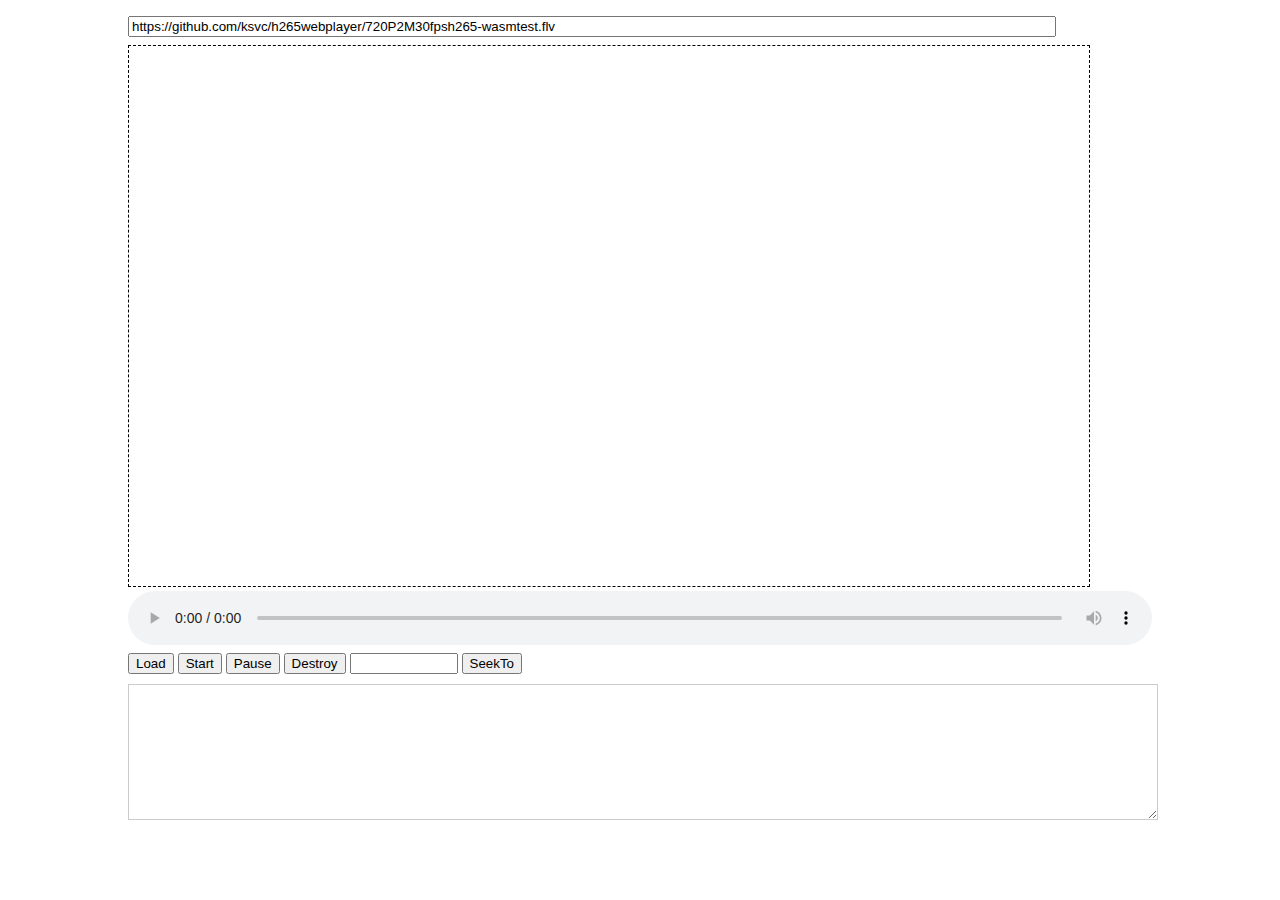
<file: index.html>
<!DOCTYPE html>
<html lang="en">
<head>
    <meta charset="UTF-8">
    <meta http-equiv="X-UA-Compatible" content="IE=Edge,chrome=1" >
    <meta name="renderer" content="webkit">
    <link rel="shortcut icon" href="https://www.ksyun.com/assets/img/static/favicon.ico" type="image/x-icon">
    <title>h265 web player</title>
    <meta content="h265, 直播SDK，点播SDK，金山云，视频云，视频播放，KLS，KVS，Kingsoft，KingCloud, Playback, player" name="keywords">
    <meta content="h265.js是金山云的Web端视频播放器，仅支持h265视频编码和AAC音频编码的flv格式的直播和点播视频。支持IE9及以上现代浏览器。本SDK隶属于金山云视频云解决方案" name="description">
    <style>
        .mainContainer {
            display: block;
            width: 1024px;
            margin-left: auto;
            margin-right: auto;
        }

        .urlInput {
            /* display: block; */
            /* width: 100%; */
            width:920px;
            margin-left: auto;
            margin-right: auto;
            margin-top: 8px;
            margin-bottom: 8px;
        }

        .centeredAudio, .centeredVideo {
            display: block;
            width: 100%;
            /* height: auto; */
            margin-left: auto;
            margin-right: auto;
            margin-bottom: auto;
            /* display: none; */
        }

        .controls {
            display: block;
            width: 100%;
            text-align: left;
            margin-left: auto;
            margin-right: auto;
            margin-top: 8px;
            margin-bottom: 10px;
        }

        .logcatBox {
            border-color: #CCCCCC;
            font-size: 11px;
            font-family: Menlo, Consolas, monospace;
            display: block;
            width: 100%;
            text-align: left;
            margin-left: auto;
            margin-right: auto;
        }
        .options{
            margin-bottom : 6px;
            font-size : 13px;
        }
    </style>
</head>
<body>
<div class="mainContainer">
    <input name="265urlinput" class="urlInput" type="text" value="https://github.com/ksvc/h265webplayer/720P2M30fpsh265-wasmtest.flv"/>
    <!-- <input name="265urlinput" class="urlInput" type="text" value=""/> 196525_VtTnv_480p-->
    <canvas id="videoDisplayCanvas" width="960" height="540" style="border: 1px dashed;">
        <!-- <canvas id="videoDisplayCanvas" width="960" height="540" style="border: 1px dashed;"></canvas> -->
        Your browser is too old which doesn't support HTML5 canvas
    </canvas>
    <audio name="audioElement" class="centeredAudio" controls>
    <!-- <audio name="audioElement" class="centeredAudio" controls autoplay style="display:none;"> -->
        Your browser is too old which doesn't support HTML5 audio.
    </audio>
    <div class="controls">
        <button onclick="flv_load()">Load</button>
        <button onclick="flv_start()">Start</button>
        <button onclick="flv_pause()">Pause</button>
        <button onclick="flv_destroy()">Destroy</button>
        <input style="width:100px" type="text" name="seekpoint"/>
        <button onclick="flv_seekto()">SeekTo</button>
    </div>
    <textarea name="logcatbox" class="logcatBox" rows="10" readonly></textarea>
</div>

<script src="./h265.min.js"></script>

<script>
    var player, logcatbox = document.getElementsByName('logcatbox')[0],flvLoad = false,paused = false;
    var audioElement = document.getElementsByName('audioElement')[0];
    var urlInput = document.getElementsByName('265urlinput')[0];
    var canvas = document.getElementById('videoDisplayCanvas');
    var videoElement = document.getElementsByName('videoElement')[0];

    function flv_load() {

        if (typeof player !== "undefined") {
            if (player != null) {
                player.destroy();
                player = null;
            }
        }

        player = h265js.createPlayer({
            isLive: false
        }, 
        {
            maxLength4ToBeDecodeQueue: 7 + 30 * 30, //待解码NALU队列最大长度 (fps * s) 7 + 30 * 30
            maxLength4ToBeRenderQueue: 200, //待渲染frame队列最大长度 (720p每帧2M，1080p每帧3M) 200
            enableYUVrender: true,
            enableSkipFrame: false, 
            disableStreamLoader: false,  
            lazyLoadMaxDuration: 3 * 60,
            seekType: 'range',
            wasmFilePath: 'https://github.com/ksvc/h265webplayer/libqydecoder.wasm',
            url: urlInput.value,
            timeToDecideWaiting: 500,       //暂停多久算卡顿, 默认500ms
            decodingCapacityInadequateDuration: 10,  //解码能力不足持续的时间，默认10s
            threshold4decodingCamacityIndequte: 0.8,     //实际fps统计值／码流fps < threshold4decodingCamacityIndequte, 持续decodingCapacityInadequateDuration秒，则判定为解码能力不足
            bufferTime: 500,     //启播前缓冲视频时长（ms）
            token: '30ed827e0ccbdbf5642a3f0f8f092f12'
        },{
            audioElement: audioElement,
            canvas: canvas,
            videoElement: videoElement
        });
        
        if (player) {
            
            player.on(h265js.Events.READY, function(event, data){
                // console.warn('ready: ', event, data);
                flvLoad = true;
                paused = false;
                player.load();
                //safari浏览器audio标签需要主动触发才可播放
                // if (browser_detect('safari')) {
                //     player.play();
                // }

                // for (event in h265js.Events) {
                //     player.on(h265js.Events[event], function(e, data) {
                //         console.log(data);
                //         if (h265js.Events[event] == h265js.Events.ERROR && data) {
                //             console.log(data.type, data.detail, data.info);
                //         }
                //     });
                // }
            });
            
            // player.on(h265js.Events.LOADSTART, function(event, data){
            //     console.log('loadStart: ', event, data);
            // });
            player.on(h265js.Events.MEDIAINFO, function(event, data){
                console.warn('mediaInfo: ', event, data);
            });
            // player.on(h265js.Events.VOLUMECHANGE, function(event, data){
            //     console.log('volumechange: ', event, data);
            // });
            player.on(h265js.Events.ERROR, function(event, data){
                console.warn('error: ', event, data.type, data.detail, data.info, data.info.code, data.info.msg);
            });
            // player.on(h265js.Events.WARNING, function(event, data){
            //     console.warn('warning: ', event, data);
            // });
            // player.on(h265js.Events.STATISTICSINFO, function(event, data){
            //     console.log('statisticsInfo: ', event, data);
            // });
            player.on(h265js.Events.WAITING, function(event, data){
                console.warn('waiting: ', event, data);
            });
            player.on(h265js.Events.PLAYING, function(event, data){
                console.warn('playing: ', event, data);
            });

            // player.on(h265js.Events.LOADEDEND, function(event, data){
            //     console.log('loadedEnd: ', event, data);
            // });
            // player.on(h265js.Events.PLAY, function(event, data){
            //     console.log('play: ', event, data);
            // });
            // player.on(h265js.Events.PAUSE, function(event, data){
            //     console.log('pause: ', event, data);
            // });
            player.on(h265js.Events.RELOAD, function(event, data){
                console.warn('reload: ', event, data);
            });
        }
    }

    function flv_start() {
        if (player) {
            player.play();
        }
    }

    function flv_pause() {
        if (player) {
            player.pause();
            paused = true;
        }
    }

    function flv_destroy() {
        if (player) {
            setTimeout(function() {
                player.destroy();
                player = null;
            }, 500);
        } 
        flvLoad = false;
    }

    function flv_seekto() {
        var input = document.getElementsByName('seekpoint')[0];
        player.currentTime = parseFloat(input.value);
    }

    function getUrlParam(key, defaultValue) {
        var pageUrl = window.location.search.substring(1);
        var pairs = pageUrl.split('&');
        for (var i = 0; i < pairs.length; i++) {
            var keyAndValue = pairs[i].split('=');
            if (keyAndValue[0] === key) {
                return keyAndValue[1];
            }
        }
        return defaultValue;
    }

    function browser_detect(name) {
        // Opera 8.0+
        var isOpera = (!!window.opr && !!opr.addons) || !!window.opera || navigator.userAgent.indexOf(' OPR/') >= 0;

        // Firefox 1.0+
        var isFirefox = typeof InstallTrigger !== 'undefined';

        // Safari 3.0+ "[object HTMLElementConstructor]" 
        var isSafari = /constructor/i.test(window.HTMLElement) || (function (p) { return p.toString() === "[object SafariRemoteNotification]"; })(!window['safari'] || safari.pushNotification);

        // Internet Explorer 6-11
        var isIE = /*@cc_on!@*/false || !!document.documentMode;

        // Edge 20+
        var isEdge = !isIE && !!window.StyleMedia;

        // Chrome 1+
        var isChrome = !!window.chrome && !!window.chrome.webstore;

        // Blink engine detection
        var isBlink = (isChrome || isOpera) && !!window.CSS;

        switch (name) {
            case 'safari':
                return isSafari;
            case 'chrome':
                return isChrome;
            case 'opera':
                return isOpera;
            case 'firefox':
                return isFirefox;
            default:
                return '请输入要检测的浏览器名称';
        }
    }

    h265js.LoggingControl.addLogListener(function(type, str) {
        logcatbox.value = logcatbox.value + str + '\n';
        logcatbox.scrollTop = logcatbox.scrollHeight;
    });

    document.addEventListener('DOMContentLoaded', function () {
        // flv_load();
    });

    // 各种浏览器兼容
    var state, visibilityChange; 
    if (typeof document.hidden !== "undefined") {  //normal
        visibilityChange = "visibilitychange";
        state = "visibilityState";
    } else if (typeof document.mozHidden !== "undefined") {  //moz
        visibilityChange = "mozvisibilitychange";
        state = "mozVisibilityState";
    } else if (typeof document.msHidden !== "undefined") {   //ms
        visibilityChange = "msvisibilitychange";
        state = "msVisibilityState";
    } else if (typeof document.webkitHidden !== "undefined") {  //webkit
        visibilityChange = "webkitvisibilitychange";
        state = "webkitVisibilityState";
    }

    document.addEventListener(visibilityChange, function() {
        if (!browser_detect('opera')) {
            if (document[state] === "visible") {
                if (flvLoad) {
                    flv_load();
                }
            } else {
                if (flvLoad) {
                    flv_destroy();
                    flvLoad = true;
                }
            }
        }
    });
    // window.onload = function() {
    //     this.flv_load();
    // }
</script>
</body>
</html>
</file>
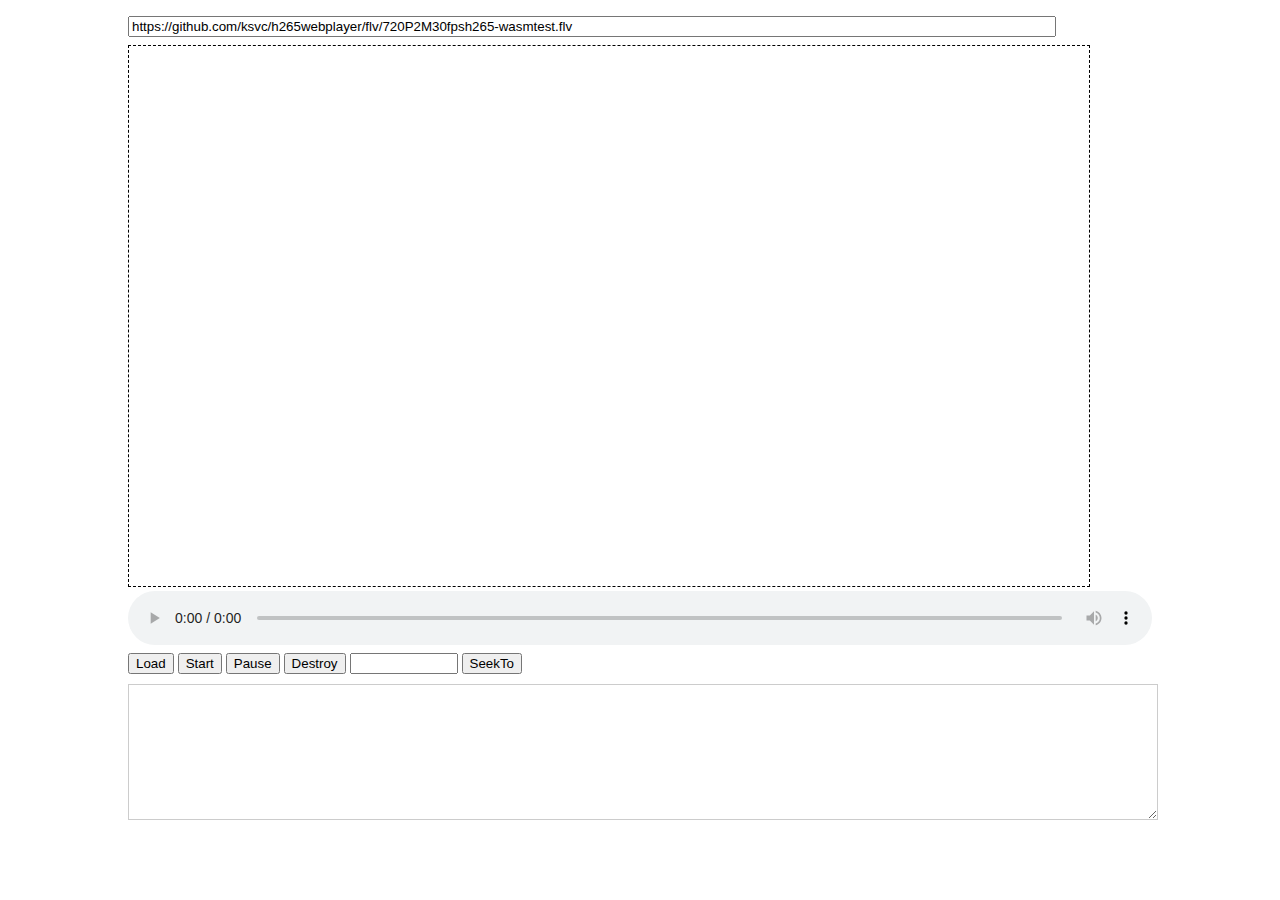
<file: flv/index.html>
<!DOCTYPE html>
<html lang="en">
<head>
    <meta charset="UTF-8">
    <meta http-equiv="X-UA-Compatible" content="IE=Edge,chrome=1" >
    <meta name="renderer" content="webkit">
    <link rel="shortcut icon" href="https://www.ksyun.com/assets/img/static/favicon.ico" type="image/x-icon">
    <title>h265 web player</title>
    <meta content="h265, 直播SDK，点播SDK，金山云，视频云，视频播放，KLS，KVS，Kingsoft，KingCloud, Playback, player" name="keywords">
    <meta content="h265.js是金山云的Web端视频播放器，仅支持h265视频编码和AAC音频编码的flv格式的直播和点播视频。支持IE9及以上现代浏览器。本SDK隶属于金山云视频云解决方案" name="description">
    <style>
        .mainContainer {
            display: block;
            width: 1024px;
            margin-left: auto;
            margin-right: auto;
        }

        .urlInput {
            /* display: block; */
            /* width: 100%; */
            width:920px;
            margin-left: auto;
            margin-right: auto;
            margin-top: 8px;
            margin-bottom: 8px;
        }

        .centeredAudio, .centeredVideo {
            display: block;
            width: 100%;
            /* height: auto; */
            margin-left: auto;
            margin-right: auto;
            margin-bottom: auto;
            /* display: none; */
        }

        .controls {
            display: block;
            width: 100%;
            text-align: left;
            margin-left: auto;
            margin-right: auto;
            margin-top: 8px;
            margin-bottom: 10px;
        }

        .logcatBox {
            border-color: #CCCCCC;
            font-size: 11px;
            font-family: Menlo, Consolas, monospace;
            display: block;
            width: 100%;
            text-align: left;
            margin-left: auto;
            margin-right: auto;
        }
        .options{
            margin-bottom : 6px;
            font-size : 13px;
        }
    </style>
</head>
<body>
<div class="mainContainer">
    <input name="265urlinput" class="urlInput" type="text" value="https://github.com/ksvc/h265webplayer/flv/720P2M30fpsh265-wasmtest.flv"/>
    <!-- <input name="265urlinput" class="urlInput" type="text" value=""/> 196525_VtTnv_480p-->
    <canvas id="videoDisplayCanvas" width="960" height="540" style="border: 1px dashed;">
        <!-- <canvas id="videoDisplayCanvas" width="960" height="540" style="border: 1px dashed;"></canvas> -->
        Your browser is too old which doesn't support HTML5 canvas
    </canvas>
    <audio name="audioElement" class="centeredAudio" controls>
    <!-- <audio name="audioElement" class="centeredAudio" controls autoplay style="display:none;"> -->
        Your browser is too old which doesn't support HTML5 audio.
    </audio>
    <div class="controls">
        <button onclick="flv_load()">Load</button>
        <button onclick="flv_start()">Start</button>
        <button onclick="flv_pause()">Pause</button>
        <button onclick="flv_destroy()">Destroy</button>
        <input style="width:100px" type="text" name="seekpoint"/>
        <button onclick="flv_seekto()">SeekTo</button>
    </div>
    <textarea name="logcatbox" class="logcatBox" rows="10" readonly></textarea>
</div>

<script src="./h265.min.js"></script>

<script>
    var player, logcatbox = document.getElementsByName('logcatbox')[0],flvLoad = false,paused = false;
    var audioElement = document.getElementsByName('audioElement')[0];
    var urlInput = document.getElementsByName('265urlinput')[0];
    var canvas = document.getElementById('videoDisplayCanvas');
    var videoElement = document.getElementsByName('videoElement')[0];

    function flv_load() {

        if (typeof player !== "undefined") {
            if (player != null) {
                player.destroy();
                player = null;
            }
        }

        player = h265js.createPlayer({
            isLive: false
        }, 
        {
            maxLength4ToBeDecodeQueue: 7 + 30 * 30, //待解码NALU队列最大长度 (fps * s) 7 + 30 * 30
            maxLength4ToBeRenderQueue: 200, //待渲染frame队列最大长度 (720p每帧2M，1080p每帧3M) 200
            enableYUVrender: true,
            enableSkipFrame: false, 
            disableStreamLoader: false,  
            lazyLoadMaxDuration: 3 * 60,
            seekType: 'range',
            wasmFilePath: 'https://github.com/ksvc/h265webplayer/libqydecoder.wasm',
            url: urlInput.value,
            timeToDecideWaiting: 500,       //暂停多久算卡顿, 默认500ms
            decodingCapacityInadequateDuration: 10,  //解码能力不足持续的时间，默认10s
            threshold4decodingCamacityIndequte: 0.8,     //实际fps统计值／码流fps < threshold4decodingCamacityIndequte, 持续decodingCapacityInadequateDuration秒，则判定为解码能力不足
            bufferTime: 500,     //启播前缓冲视频时长（ms）
            token: '30ed827e0ccbdbf5642a3f0f8f092f12'
        },{
            audioElement: audioElement,
            canvas: canvas,
            videoElement: videoElement
        });
        
        if (player) {
            
            player.on(h265js.Events.READY, function(event, data){
                // console.warn('ready: ', event, data);
                flvLoad = true;
                paused = false;
                player.load();
                //safari浏览器audio标签需要主动触发才可播放
                // if (browser_detect('safari')) {
                //     player.play();
                // }

                // for (event in h265js.Events) {
                //     player.on(h265js.Events[event], function(e, data) {
                //         console.log(data);
                //         if (h265js.Events[event] == h265js.Events.ERROR && data) {
                //             console.log(data.type, data.detail, data.info);
                //         }
                //     });
                // }
            });
            
            // player.on(h265js.Events.LOADSTART, function(event, data){
            //     console.log('loadStart: ', event, data);
            // });
            player.on(h265js.Events.MEDIAINFO, function(event, data){
                console.warn('mediaInfo: ', event, data);
            });
            // player.on(h265js.Events.VOLUMECHANGE, function(event, data){
            //     console.log('volumechange: ', event, data);
            // });
            player.on(h265js.Events.ERROR, function(event, data){
                console.warn('error: ', event, data.type, data.detail, data.info, data.info.code, data.info.msg);
            });
            // player.on(h265js.Events.WARNING, function(event, data){
            //     console.warn('warning: ', event, data);
            // });
            // player.on(h265js.Events.STATISTICSINFO, function(event, data){
            //     console.log('statisticsInfo: ', event, data);
            // });
            player.on(h265js.Events.WAITING, function(event, data){
                console.warn('waiting: ', event, data);
            });
            player.on(h265js.Events.PLAYING, function(event, data){
                console.warn('playing: ', event, data);
            });

            // player.on(h265js.Events.LOADEDEND, function(event, data){
            //     console.log('loadedEnd: ', event, data);
            // });
            // player.on(h265js.Events.PLAY, function(event, data){
            //     console.log('play: ', event, data);
            // });
            // player.on(h265js.Events.PAUSE, function(event, data){
            //     console.log('pause: ', event, data);
            // });
            player.on(h265js.Events.RELOAD, function(event, data){
                console.warn('reload: ', event, data);
            });
        }
    }

    function flv_start() {
        if (player) {
            player.play();
        }
    }

    function flv_pause() {
        if (player) {
            player.pause();
            paused = true;
        }
    }

    function flv_destroy() {
        if (player) {
            setTimeout(function() {
                player.destroy();
                player = null;
            }, 500);
        } 
        flvLoad = false;
    }

    function flv_seekto() {
        var input = document.getElementsByName('seekpoint')[0];
        player.currentTime = parseFloat(input.value);
    }

    function getUrlParam(key, defaultValue) {
        var pageUrl = window.location.search.substring(1);
        var pairs = pageUrl.split('&');
        for (var i = 0; i < pairs.length; i++) {
            var keyAndValue = pairs[i].split('=');
            if (keyAndValue[0] === key) {
                return keyAndValue[1];
            }
        }
        return defaultValue;
    }

    function browser_detect(name) {
        // Opera 8.0+
        var isOpera = (!!window.opr && !!opr.addons) || !!window.opera || navigator.userAgent.indexOf(' OPR/') >= 0;

        // Firefox 1.0+
        var isFirefox = typeof InstallTrigger !== 'undefined';

        // Safari 3.0+ "[object HTMLElementConstructor]" 
        var isSafari = /constructor/i.test(window.HTMLElement) || (function (p) { return p.toString() === "[object SafariRemoteNotification]"; })(!window['safari'] || safari.pushNotification);

        // Internet Explorer 6-11
        var isIE = /*@cc_on!@*/false || !!document.documentMode;

        // Edge 20+
        var isEdge = !isIE && !!window.StyleMedia;

        // Chrome 1+
        var isChrome = !!window.chrome && !!window.chrome.webstore;

        // Blink engine detection
        var isBlink = (isChrome || isOpera) && !!window.CSS;

        switch (name) {
            case 'safari':
                return isSafari;
            case 'chrome':
                return isChrome;
            case 'opera':
                return isOpera;
            case 'firefox':
                return isFirefox;
            default:
                return '请输入要检测的浏览器名称';
        }
    }

    h265js.LoggingControl.addLogListener(function(type, str) {
        logcatbox.value = logcatbox.value + str + '\n';
        logcatbox.scrollTop = logcatbox.scrollHeight;
    });

    document.addEventListener('DOMContentLoaded', function () {
        // flv_load();
    });

    // 各种浏览器兼容
    var state, visibilityChange; 
    if (typeof document.hidden !== "undefined") {  //normal
        visibilityChange = "visibilitychange";
        state = "visibilityState";
    } else if (typeof document.mozHidden !== "undefined") {  //moz
        visibilityChange = "mozvisibilitychange";
        state = "mozVisibilityState";
    } else if (typeof document.msHidden !== "undefined") {   //ms
        visibilityChange = "msvisibilitychange";
        state = "msVisibilityState";
    } else if (typeof document.webkitHidden !== "undefined") {  //webkit
        visibilityChange = "webkitvisibilitychange";
        state = "webkitVisibilityState";
    }

    document.addEventListener(visibilityChange, function() {
        if (!browser_detect('opera')) {
            if (document[state] === "visible") {
                if (flvLoad) {
                    flv_load();
                }
            } else {
                if (flvLoad) {
                    flv_destroy();
                    flvLoad = true;
                }
            }
        }
    });
    // window.onload = function() {
    //     this.flv_load();
    // }
</script>
</body>
</html>
</file>
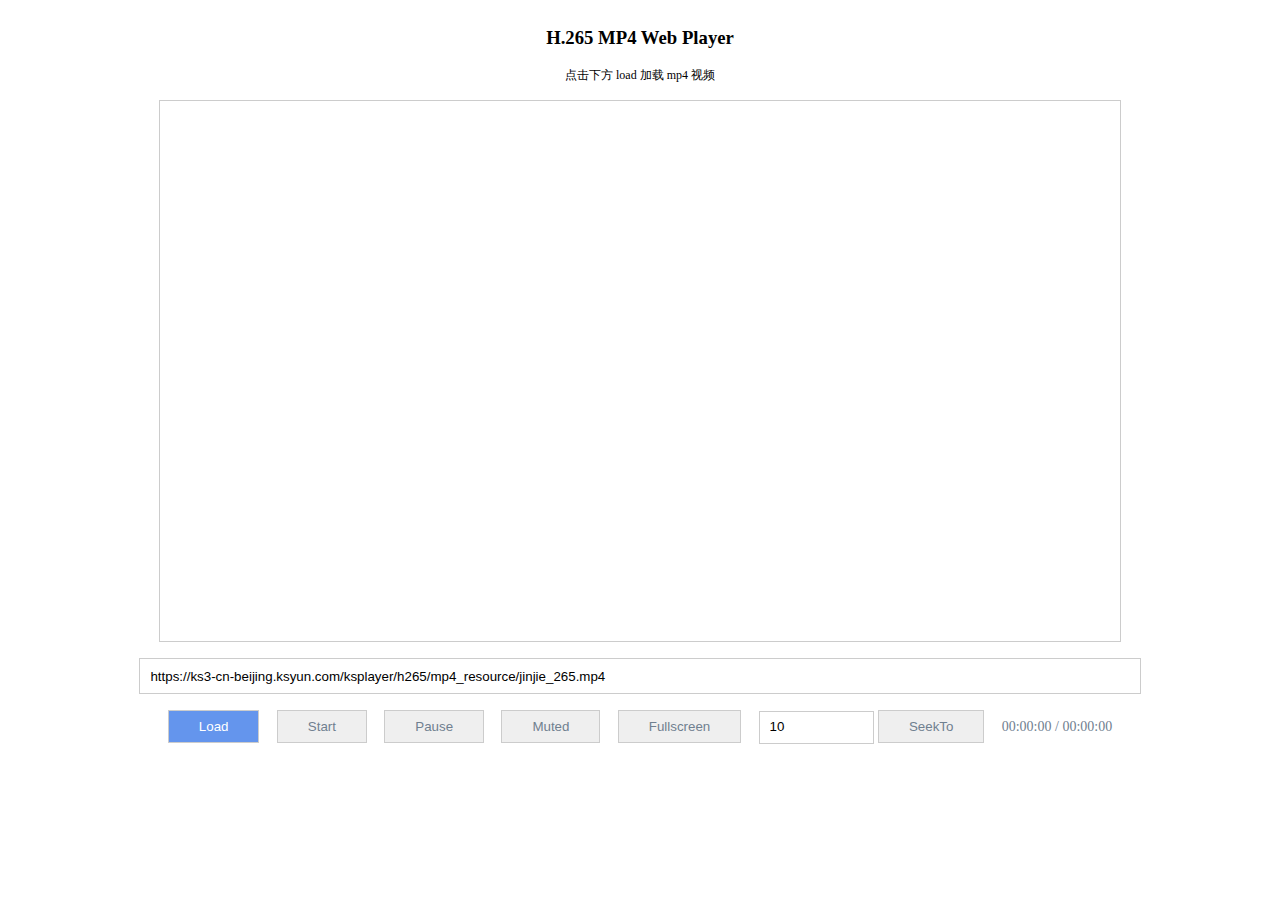
<file: mp4/index.html>
<!DOCTYPE html>
<html lang="en">
<head>
    <meta charset="UTF-8">
    <meta http-equiv="X-UA-Compatible" content="IE=Edge,chrome=1" >
    <meta name="renderer" content="webkit">
    <link rel="shortcut icon" href="https://www.ksyun.com/assets/img/static/favicon.ico" type="image/x-icon">
    <title>h265 web player</title>
    <meta content="h265, 直播SDK，点播SDK，金山云，视频云，视频播放，KLS，KVS，Kingsoft，KingCloud, Playback, player" name="keywords">
    <meta content="h265.js是金山云的Web端视频播放器，仅支持h265视频编码和AAC音频编码的flv格式的直播和点播视频。支持IE9及以上现代浏览器。本SDK隶属于金山云视频云解决方案" name="description">
    <link rel="stylesheet" type="text/css" href="./index.css">
</head>
<body>
    <div class="ks-container">
        <div class="ks-sub-container">
            <h3 class="ks-title">H.265 MP4 Web Player</h3>
            <p class="ks-tip">点击下方 load 加载 mp4 视频</p>
            <div class="ks-display-container">
                <canvas id="ks-display-canvas" width="960" height="540">
                    Your browser is too old which doesn't support HTML5 canvas
                </canvas>
                <video id="ks-display-video"></video>
                <div class="ks-loader hide"></div>
                <div class="ks-error-tip">视频格式不支持或视频元数据解析失败</div>
            </div>
            <audio name="ks-audio" controls style="display:none;">
                Your browser is too old which doesn't support HTML5 audio.
            </audio>
            <div class="ks-url-input-container">
                <input name="265urlinput" class="ks-url-input" type="text" value="https://ks3-cn-beijing.ksyun.com/ksplayer/h265/mp4_resource/jinjie_265.mp4"/>
            </div>
            <div class="ks-controls-container">
                <div class="ks-controls">
                    <button class="ks-controls-load" onclick="load()">Load</button>
                    <button onclick="start()">Start</button>
                    <button onclick="pause()">Pause</button>
                    <button class="ks-controls-muted" onclick="muted()" data-type="muted">Muted</button>
                    <button onclick="fullscreen()">Fullscreen</button>
                    <input type="text" name="ks-seek-to" value="10"/>
                    <button onclick="seekto()">SeekTo</button>
                    <div class="ks-time">
                        <span class="ks-current">00:00:00</span>
                        /
                        <span class="ks-duration">00:00:00</span>
                    </div>
                </div>
            </div>
        </div>
    </div>
<script src="./h265.min.js"></script>
<script>
    var player, logcatbox = document.getElementsByName('logcatbox')[0];
    var audioElement = document.getElementsByName('ks-audio')[0];
    var urlInput = document.getElementsByName('265urlinput')[0];
    var canvas = document.getElementById('ks-display-canvas');
    var domainUrl = location.origin;
    var mutedEle = document.getElementsByClassName('ks-controls-muted')[0];
    var loadingEle = document.getElementsByClassName('ks-loader')[0];
    var currentEle = document.getElementsByClassName('ks-current')[0];
    var durationEle = document.getElementsByClassName('ks-duration')[0];
    var h264VideoEle = document.getElementById('ks-display-video');
    var errorTipEle = document.getElementsByClassName('ks-error-tip')[0];
    var codec = null;
    var isSupportH265 = h265js.isSupportH265();

    if (!isSupportH265) {
        alert('此浏览器不支持H.265播放器');
    }

    function reset() {
        currentEle.innerHTML = '00:00:00';
        durationEle.innerHTML = '00:00:00';
    }

    h264VideoEle.ontimeupdate = function() {
        var current = secondToDate(this.currentTime);
        currentEle.innerHTML = current;
    }

    function checkFullscreen() {
        var isFullScreen = document.fullScreen || 
            document.mozFullScreen || 
            document.webkitIsFullScreen;
        return isFullScreen;
    }

    window.onresize = function () {
        if (!checkFullscreen()) {
            canvas.style.border = '1px solid #ccc';
        }
    }

    function load() {
        showLoading();
        hideErrorTip();
        reset();
        if (typeof player !== "undefined") {
            if (player != null) {
                h264VideoEle.pause();
                h264VideoEle.src = '';
                h264VideoEle.currentTime = 0;
                player.destroy();
                player = null;
            }
        }

        player = h265js.createPlayer({
            isLive: false,
            type: 'mp4'
        },
        {
            enableSkipFrame: true,
            token: 'f8ce4d1adb97c46f28161a3685232557',  
            url: urlInput.value,
            wasmFilePath: 'https://ks3-cn-beijing.ksyun.com/ksplayer/h265/wasm_resource/libqydecoder.wasm',
            timeToDecideWaiting: 50000,       
            bufferTime: 0  
        },{
            audioElement: audioElement,
            canvas: canvas
        });

        if (player) {

            player.on(h265js.Events.READY, function(event, data){
                player.load();
            });
            player.on(h265js.Events.MEDIAINFO, function(event, data){
                // console.warn('mediaInfo: ', data);
                codec = data.codec;
                loadingEle.setAttribute('class', 'ks-loader hide');
                var duration = secondToDate(data.audioDuration);
                durationEle.innerHTML = duration;

                if (codec === 'avc1') {
                    canvas.style.display = 'none';
                    h264VideoEle.style.display = 'block';
                    h264VideoEle.src = urlInput.value;
                    h264VideoEle.play();
                } else if (codec === 'hev1') {
                    h264VideoEle.style.display = 'none';
                    canvas.style.display = 'block';
                }
            });
            player.on(h265js.Events.ONTIMEUPDATE, function(event, currentTime){
                // console.warn('ontimeupdate: ', currentTime);
                var current = secondToDate(currentTime);
                currentEle.innerHTML = current;
            });
            player.on(h265js.Events.ERROR, function(event, data){
                // console.warn('error: ', event, data.type, data.detail, data.info, data.info.code, data.info.msg);
                hideLoading();
                showErrorTip();
            });
            player.on(h265js.Events.PLAYING, function(event, data){
                // console.warn('-- PLAYING --');
                hideLoading();
            });
            player.on(h265js.Events.ENDED, function(event, data){
                // console.warn('-- ended --');
                hideLoading();
            });
        }
    }

    function start() {
        if (codec === 'avc1') {
            h264VideoEle.play();
        } else {
            player && player.play();
        }
    }

    function pause() {
        if (codec === 'avc1') {
            h264VideoEle.pause();
        } else {
            player && player.pause();
        }
    }

    function destroy() {
        if (player) {
            setTimeout(function() {
                player.destroy();
                player = null;
            }, 500);
        }
    }

    function seekto() {
        var input = document.getElementsByName('ks-seek-to')[0];
        if (input.value <= player.duration) {
            if (codec !== 'avc1') {
                showLoading();
                player.currentTime = parseFloat(input.value);
            } else {
                h264VideoEle.currentTime = parseFloat(input.value);
            }
        } else {
            alert('seek time over than audio duration');
        }
    }

    function muted() {
        var type = mutedEle.getAttribute('data-type');
        switch(type) {
            case 'muted':
                mutedEle.setAttribute('data-type', 'unmuted');
                mutedEle.innerHTML = 'UnMuted';
                if (codec === 'avc1') {
                    h264VideoEle.muted = true;
                } else {
                    player.muted = true;
                }
                break;
            case 'unmuted':
                mutedEle.setAttribute('data-type', 'muted');
                mutedEle.innerHTML = 'Muted';
                if (codec === 'avc1') {
                    h264VideoEle.muted = false;
                } else {
                    player.muted = false;
                }
                break;
            default:
        }
    }

    function fullscreen () {
        var element = canvas,
            method = "RequestFullScreen",
            prefixMethod;
        element.style.border = 'none';
		["webkit", "moz", "ms", "o", ""].forEach(function(prefix) {
			if (prefixMethod) 
				return;
			if (prefix === "") {
				method = method.slice(0,1).toLowerCase() + method.slice(1);
			}
			var fsMethod = typeof element[prefix + method];
				if (fsMethod + "" !== "undefined") {
					if (fsMethod === "function") {
						prefixMethod = element[prefix + method]();
					} else {
						prefixMethod = element[prefix + method];
					}
				}
			}
		);
    }

    function showLoading () {
        loadingEle.setAttribute('class', 'ks-loader show');
    }

    function hideLoading () {
        if (codec !== 'avc1') {
            let isHide = loadingEle.getAttribute('class');
            if (isHide === 'ks-loader show') {
                loadingEle.setAttribute('class', 'ks-loader hide');
            }
        }
    }

    function showErrorTip () {
        errorTipEle.style.display = 'block';
    }

    function hideErrorTip () {
        errorTipEle.style.display = 'none';
    }

    function getUrlParam(key, defaultValue) {
        var pageUrl = window.location.search.substring(1);
        var pairs = pageUrl.split('&');
        for (var i = 0; i < pairs.length; i++) {
            var keyAndValue = pairs[i].split('=');
            if (keyAndValue[0] === key) {
                return keyAndValue[1];
            }
        }
        return defaultValue;
    }

    //秒数转时分秒格式（ 00:00:00 ）
    function secondToDate(result) {
        let h = Math.floor(result / 3600) < 10 ? '0' + Math.floor(result / 3600) : Math.floor(result / 3600);
        let m = Math.floor((result / 60 % 60)) < 10 ? '0' + Math.floor((result / 60 % 60)) : Math.floor((result / 60 % 60));
        let s = Math.floor((result % 60)) < 10 ? '0' + Math.floor((result % 60)) : Math.floor((result % 60));
        return result = h + ":" + m + ":" + s;
    }
</script>
</body>
</html>
</file>
<file: mp4/index.css>
.ks-container {
    display: flex;
    justify-content: center;
    margin: 0 20px;
}
.ks-sub-container {
    width: 100%;
}
.ks-url-input-container {
    width: 100%;
    text-align: center;
    margin-bottom: 1em;
}
.ks-url-input {
    border: 1px solid #ccc;
    width: 80%;
    line-height: 2.5;
    height: 34px;
    padding: 0 10px;
}
.ks-title {
    text-align: center;
}
.ks-tip {
    font-size: 12px;
    text-align: center;
}
.ks-display-container {
    display: flex;
    justify-content: center;
    align-items: center;
    margin-block-start: 1em;
    margin-block-end: 1em;
    position: relative;
}
#ks-display-canvas {
    border: 1px solid #ccc;
    display: block;
}
input:focus {
    outline: none;
}
.ks-controls-container {
    width: 100%;
    display: flex;
    justify-content: center;
    align-items: center;
    margin-bottom: 1em;
}
.ks-controls {
    width: calc(90% + 20px);
    text-align: center;
}
.ks-controls button {
    padding: 8px 30px;
    outline: none;
    border: 1px solid #ccc;
    font-weight: 500;
    color: slategray;
    margin-right: 1em;
    cursor: pointer;
}
.ks-controls button:hover {
    background-color: #f8f8f8;
}
.ks-controls .ks-controls-load {
    color: #ffffff;
    background-color: cornflowerblue;
}
.ks-controls .ks-controls-load:hover {
    background-color: rgb(84, 136, 233);
}
input[name="ks-seek-to"] {
    border: 1px solid #ccc;
    width: 7em;
    line-height: 2.5;
    height: 31px;
    padding: 0 10px;
}
.ks-time{
    display: inline-block;
    color: slategray;
    font-size: 14px;
    font-weight: 500;
}

#ks-display-video {
    width: 960px;
    height: 540px;
    display: none;
}

.ks-error-tip {
    position: absolute;
    top: calc(50% - 1.25em);
    left: calc(50% - 136px);
    color: slategray;
    display: none;
}

.ks-loader {
    width: 2.5em;
    height: 2.5em;
    transform: rotate(165deg);
    position: absolute;
    top: calc(50% - 1.25em);
    left: calc(50% - 1.25em);
}
.ks-loader:before, .ks-loader:after {
    content: '';
    position: absolute;
    top: 50%;
    left: 50%;
    display: block;
    width: 0.5em;
    height: 0.5em;
    border-radius: 0.25em;
    transform: translate(-50%, -50%);
}
.ks-loader:before {
    animation: before 2s infinite;
}
.ks-loader:after {
    animation: after 2s infinite;
}
  
@keyframes before {
    0% {
        width: 0.5em;
        box-shadow: 1em -0.5em rgba(225, 20, 98, 0.75), -1em 0.5em rgba(111, 202, 220, 0.75);
    }
    35% {
        width: 2.5em;
        box-shadow: 0 -0.5em rgba(225, 20, 98, 0.75), 0 0.5em rgba(111, 202, 220, 0.75);
    }
    70% {
        width: 0.5em;
        box-shadow: -1em -0.5em rgba(225, 20, 98, 0.75), 1em 0.5em rgba(111, 202, 220, 0.75);
    }
    100% {
        box-shadow: 1em -0.5em rgba(225, 20, 98, 0.75), -1em 0.5em rgba(111, 202, 220, 0.75);
    }
}
@keyframes after {
    0% {
        height: 0.5em;
        box-shadow: 0.5em 1em rgba(61, 184, 143, 0.75), -0.5em -1em rgba(233, 169, 32, 0.75);
    }
    35% {
        height: 2.5em;
        box-shadow: 0.5em 0 rgba(61, 184, 143, 0.75), -0.5em 0 rgba(233, 169, 32, 0.75);
    }
    70% {
        height: 0.5em;
        box-shadow: 0.5em -1em rgba(61, 184, 143, 0.75), -0.5em 1em rgba(233, 169, 32, 0.75);
    }
    100% {
        box-shadow: 0.5em 1em rgba(61, 184, 143, 0.75), -0.5em -1em rgba(233, 169, 32, 0.75);
    }
}
.show {
    display: block;
}
.hide {
    display: none;
}
</file>
